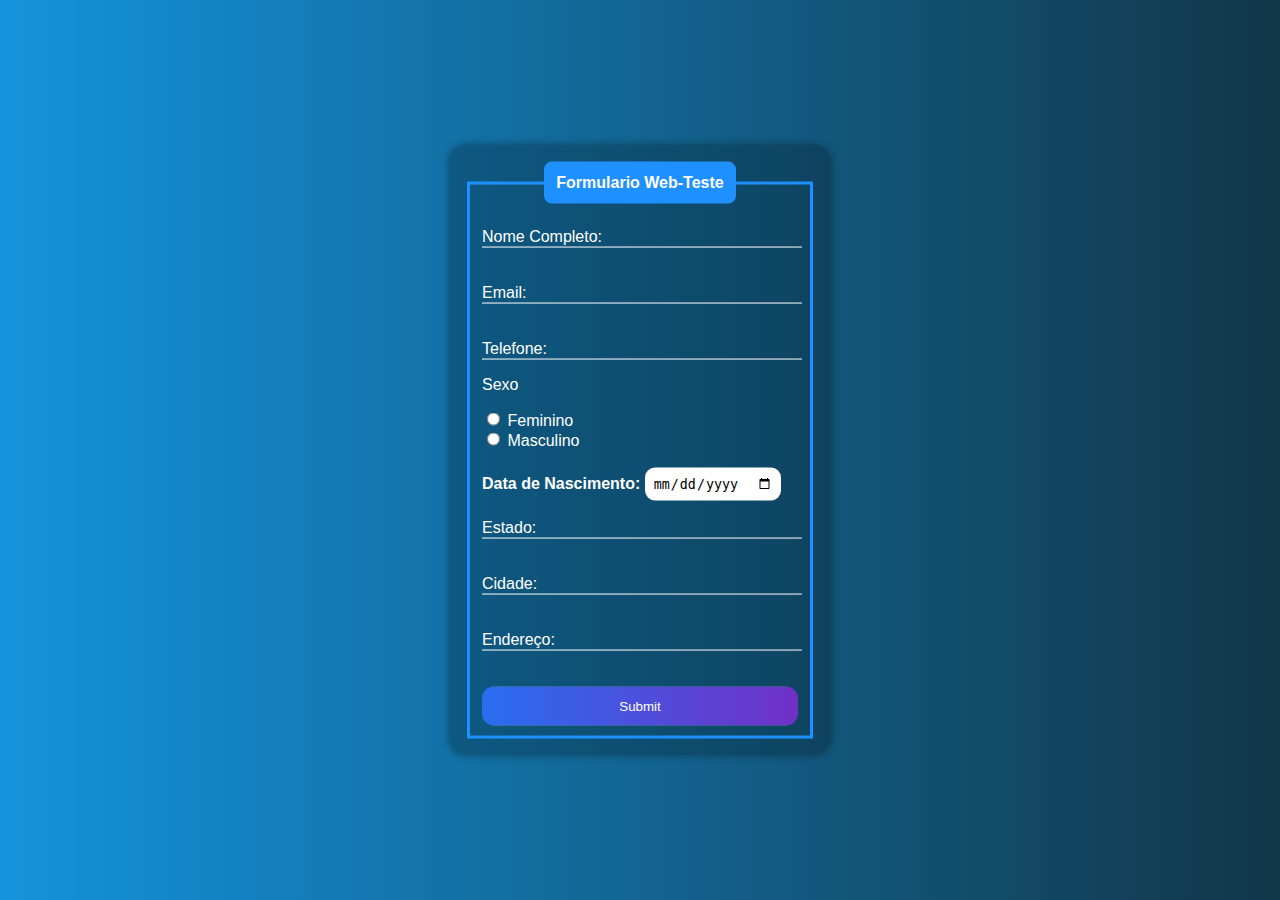
<file: Formulário/formulario.html>
<!DOCTYPE html>
<html lang="pt-br">
<head>
    <meta charset="UTF-8">
    <meta http-equiv="X-UA-Compatible" content="IE=edge">
    <meta name="viewport" content="width=device-width, initial-scale=1.0">
    <title>Formulário</title>
    <link rel="stylesheet" href="style.css">
</head>
<body>
    <div class="box">
        <form action="">
            <fieldset> <!--linha externa do formulário-->
                <legend> <!--Legenda/Titulo do Formulário-->
                    <strong>Formulario Web-Teste</strong>
                </legend>
                <br>
                <div class="inputbox">  
                    <input type="text" name="nome" id="nome" class="inputUser" required> <!--campo de texto do nome-->
                    <label for="nome" class="efeito">Nome Completo:</label>
                </div>

                <br><br>
                <div class="inputbox"> 
                    <input type="text" name="email" id="email" class="inputUser" required> <!--campo de texto do email-->
                    <label for="email" class="efeito">Email:</label>
                </div>

                <br><br>
                <div class="inputbox"> 
                    <input type="tel" name="telefone" id="telefone" class="inputUser" required> <!--campo de texto do telefone-->
                    <label for="telefone" class="efeito">Telefone:</label>
                </div>

                <p>Sexo</p>

                <input type="radio" name="genero" id="feminino" value="feminino" required>
                <label for="feminino">Feminino</label>
                <br>
                <input type="radio" name="genero" id="masculino" value="masculino" required>
                <label for="masculino">Masculino</label>
               
                <br><br>
                
                    <label for="data_nascimento"><strong>Data de Nascimento:</strong></label>
                    <input type="date" name="data_nascimento" id="data_nascimento" required>
                

                <br><br>
                <div class="inputbox">
                    <input type="text" name="estado" id="estado" class="inputUser" required>
                    <label for="estado" class="efeito">Estado:</label>
                </div>

                <br><br>
                <div class="inputbox">
                    <input type="text" name="cidade" id="cideda" class="inputUser" required>
                    <label for="cideda" class="efeito">Cidade:</label>
                </div>

                <br><br>
                <div class="inputbox">
                    <input type="text" name="endereço" id="endereço" class="inputUser" required>
                    <label for="endereço" class="efeito">Endereço:</label>
                </div>

                <br><br>
                <input type="submit" name="enviar" id="enviar">
            </fieldset>
        </form>
    </div>
</body>
</html>
</file>
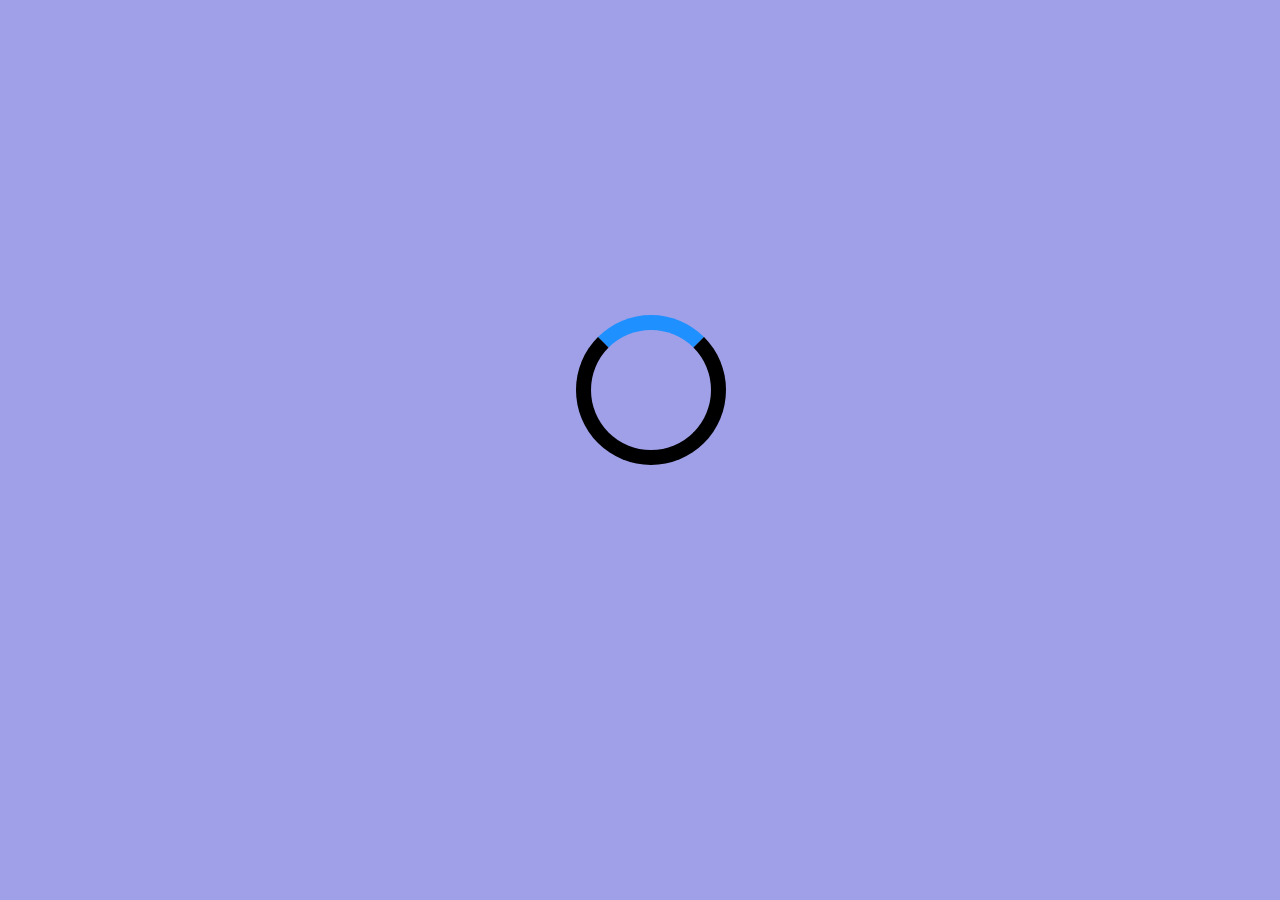
<file: Loding/loding.html>
<!DOCTYPE html>
<html lang="pt-br">
<head>
    <meta charset="UTF-8">
    <meta http-equiv="X-UA-Compatible" content="IE=edge">
    <meta name="viewport" content="width=device-width, initial-scale=1.0">
    <title>Loding</title>
    <link rel="stylesheet" href="style.css">
</head>
<body>
    <div class="loding"></div>
</body>
</html>
</file>
<file: Formulário/style.css>
body{
    font-family     : Arial, Helvetica, sans-serif;
    background-image: linear-gradient(to right, rgb(20, 147, 220), rgb(17, 54, 71) );
}

.box{
    color               : white;
    position            : absolute;
    top                 : 50%;
    left                : 50%;
    transform           : translate(-50%, -50%);
    background-color    : rgba(0, 0, 0, 0.219);
    padding             : 15px;
    border-radius       : 15px;
    width               : 350px;
    box-shadow          : 0px 0px 10px rgba(0, 0, 0, 0.452);
}
.inputbox{
    position: relative;
}
.inputUser{
    background      : none;
    border          : none;
    border-bottom   : 1px solid white;
    outline         : 1px; /* Funsão para tirar a borda do input na hora de preencher*/
    color           : white;
    font-size       : 15px;
    width           : 100%;
    letter-spacing  : 2px;
}
#data_nascimento{
    border          : none;
    padding         : 8px;
    border-radius   : 10px;
    outline         : 1px; /* Funsão para tirar a borda do input na hora de preencher*/

}
#enviar{
    background-image: linear-gradient(to right, rgb(40, 110, 241), rgb(113, 48, 199) );
    width           : 100%;
    border          : none;
    border-radius   : 12px;
    color           : white;
    padding         : 12px;
    cursor          : pointer;
    transition: .5s;
}
#enviar:hover{
    background-image: linear-gradient(to right, rgb(129, 48, 206), rgb(20, 147, 220) );
    padding: 20px;
}

fieldset{
    border: 3px solid dodgerblue;
}
legend{
    border          : 2px solid dodgerblue;
    border-radius   : 8px;
    background-color: dodgerblue;
    padding         : 10px;
    text-align      : center; 
}
.efeito{
    position        : absolute;
    top             : 0px;
    left            : 0px;
    pointer-events  : none;
    transition      : .5s;
}

.inputUser:focus ~ .efeito, .inputUser:valid ~ .efeito{
    top         : -20px;
    font-size   : 12px;
    color       : dodgerblue;
}
</file>
<file: Loding/style.css>
*{
    margin: 0px;
    box-sizing: border-box;
}
body{
    display: flex;
    background-color: rgba(152, 152, 230, 0.918);
}
.loding{
    position: absolute;
    top: 35%;
    left: 45%;
    
    width: 150px;
    height: 150px;
    border-radius: 50%;
    border: 15px solid;

    border-top-color: dodgerblue ;
    animation: loding1 1s infinite;
}
@keyframes loding1{
    to{
        transform: rotate(1turn);
    }
}
</file>
